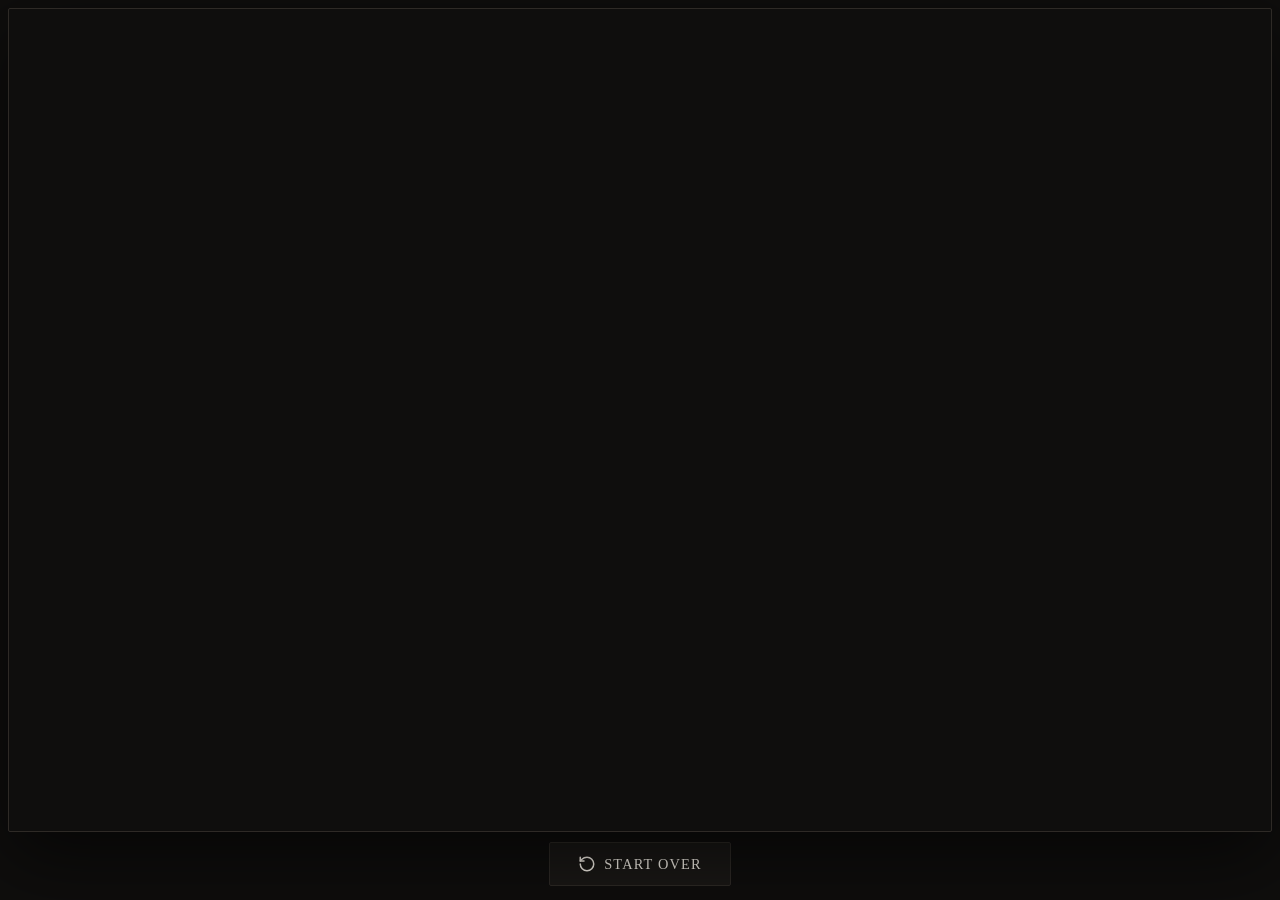
<file: index.html>
<!DOCTYPE html>
<html lang="en">
<head>
  <meta charset="UTF-8" />
  <meta name="viewport" content="width=device-width, initial-scale=1.0, maximum-scale=1.0, user-scalable=no" />
  <meta name="apple-mobile-web-app-capable" content="yes" />
  <title>Warhol — Reveal</title>
  <link rel="stylesheet" href="style.css" />
</head>
<body>
  <div class="app">
    <main class="stage" id="stage">
      <div class="frame">
        <div class="layer-stack" id="layerStack" aria-label="Scratchable painting"></div>
        <div class="timer-ring" id="timerRing" aria-hidden="true">
          <svg viewBox="0 0 36 36">
            <circle class="timer-track" cx="18" cy="18" r="15.5" />
            <circle class="timer-progress" id="timerProgress" cx="18" cy="18" r="15.5" />
          </svg>
        </div>
      </div>
    </main>

    <footer class="footer">
      <button class="reset-btn" id="resetBtn" type="button">
        <svg width="18" height="18" viewBox="0 0 24 24" fill="none" stroke="currentColor" stroke-width="2" stroke-linecap="round" stroke-linejoin="round" aria-hidden="true">
          <path d="M3 12a9 9 0 1 0 9-9 9.75 9.75 0 0 0-6.74 2.74L3 8" />
          <path d="M3 3v5h5" />
        </svg>
        Start Over
      </button>
    </footer>
  </div>

  <script src="js/storage.js"></script>
  <script src="app.js"></script>
</body>
</html>
</file>
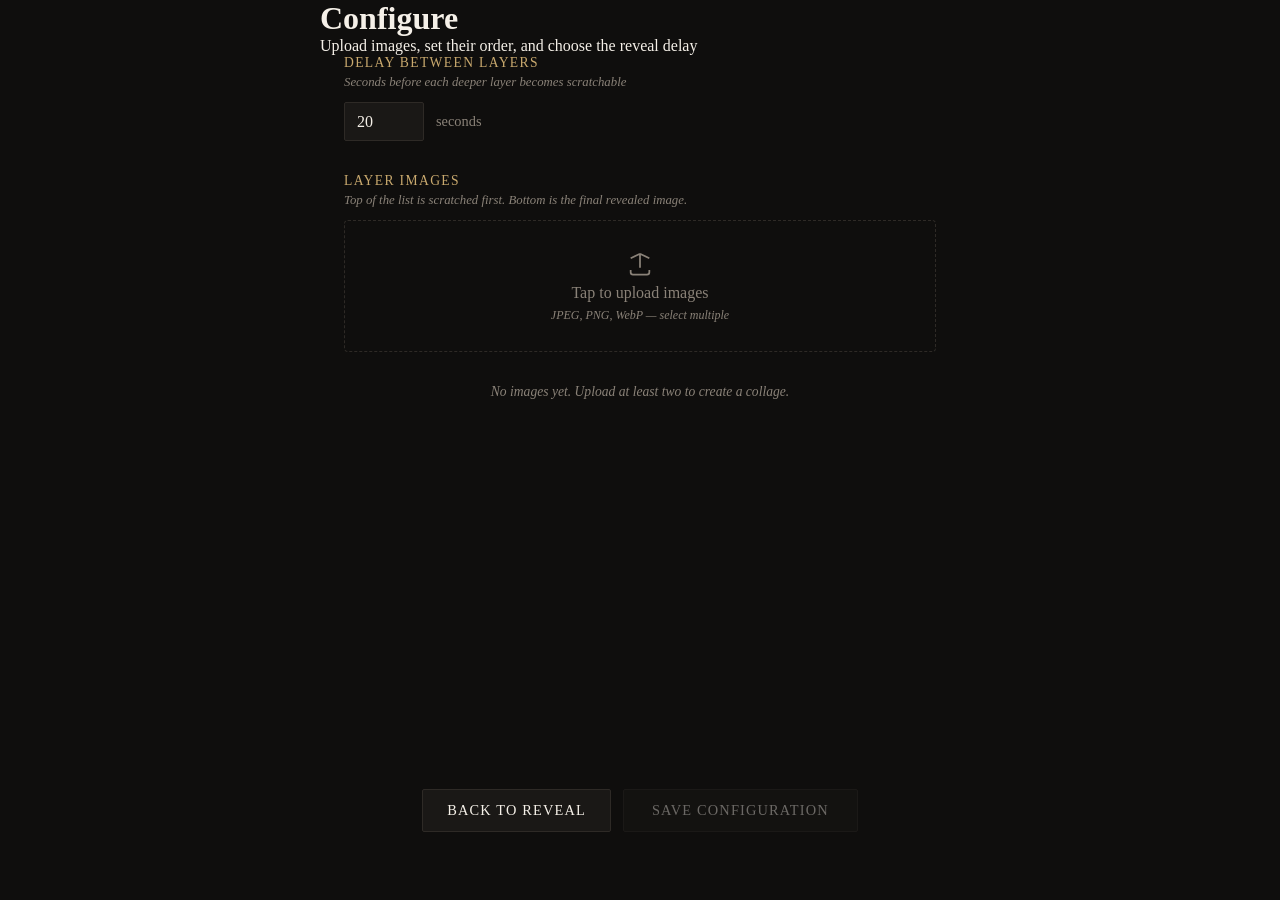
<file: config/index.html>
<!DOCTYPE html>
<html lang="en">
<head>
  <meta charset="UTF-8" />
  <meta name="viewport" content="width=device-width, initial-scale=1.0" />
  <title>Warhol — Configure</title>
  <link rel="stylesheet" href="../style.css" />
  <link rel="stylesheet" href="config.css" />
</head>
<body class="config-body">
  <div class="config-app">
    <header class="header">
      <h1>Configure</h1>
      <p class="subtitle">Upload images, set their order, and choose the reveal delay</p>
    </header>

    <main class="config-main">
      <section class="config-section">
        <label class="config-label" for="delayInput">Delay between layers</label>
        <p class="config-help">Seconds before each deeper layer becomes scratchable</p>
        <div class="delay-input-row">
          <input type="number" id="delayInput" class="config-input" min="1" max="300" value="20" />
          <span class="delay-unit">seconds</span>
        </div>
      </section>

      <section class="config-section">
        <label class="config-label">Layer images</label>
        <p class="config-help">Top of the list is scratched first. Bottom is the final revealed image.</p>

        <label class="upload-zone" id="uploadZone" for="fileInput">
          <svg width="28" height="28" viewBox="0 0 24 24" fill="none" stroke="currentColor" stroke-width="1.5" aria-hidden="true">
            <path d="M12 16V4m0 0 8 4m-8-4-8 4" />
            <path d="M4 18v2a2 2 0 0 0 2 2h12a2 2 0 0 0 2-2v-2" />
          </svg>
          <span>Tap to upload images</span>
          <span class="upload-hint">JPEG, PNG, WebP — select multiple</span>
        </label>
        <input type="file" id="fileInput" accept="image/*" multiple hidden />

        <ul class="layer-list" id="layerList"></ul>
        <p class="config-empty" id="emptyState">No images yet. Upload at least two to create a collage.</p>
      </section>
    </main>

    <footer class="config-footer">
      <a href="../" class="btn-secondary">Back to Reveal</a>
      <button class="reset-btn" id="saveBtn" type="button" disabled>Save Configuration</button>
    </footer>

    <p class="config-status" id="statusMsg" role="status"></p>
  </div>

  <script src="../js/storage.js"></script>
  <script src="config.js"></script>
</body>
</html>
</file>
<file: style.css>
*,
*::before,
*::after {
  box-sizing: border-box;
  margin: 0;
  padding: 0;
}

:root {
  --bg: #0f0e0d;
  --surface: #1a1816;
  --border: #2e2a26;
  --text: #f5f0e8;
  --muted: #8a8278;
  --accent: #c9a96e;
  --accent-dim: rgba(201, 169, 110, 0.15);
  --frame-shadow: 0 24px 80px rgba(0, 0, 0, 0.6);
}

html,
body {
  height: 100%;
  overflow: hidden;
  touch-action: none;
  -webkit-tap-highlight-color: transparent;
  user-select: none;
}

body {
  font-family: "Georgia", "Times New Roman", serif;
  background: var(--bg);
  color: var(--text);
}

.app {
  display: flex;
  flex-direction: column;
  height: 100dvh;
  width: 100%;
  padding: 0.5rem 0.5rem 0;
}

.stage {
  flex: 1;
  display: flex;
  min-height: 0;
}

.frame {
  position: relative;
  flex: 1;
  width: 100%;
  min-height: 0;
  border-radius: 2px;
  box-shadow: var(--frame-shadow);
  overflow: hidden;
  border: 1px solid var(--border);
}

.layer-stack {
  position: relative;
  width: 100%;
  height: 100%;
}

.layer {
  position: absolute;
  inset: 0;
  width: 100%;
  height: 100%;
  touch-action: none;
  cursor: crosshair;
}

.layer-stack {
  cursor: crosshair;
}

.timer-ring {
  position: absolute;
  top: 0.75rem;
  right: 0.75rem;
  width: 2.25rem;
  height: 2.25rem;
  opacity: 0;
  transition: opacity 0.4s ease;
  pointer-events: none;
}

.timer-ring.visible {
  opacity: 1;
}

.timer-ring svg {
  width: 100%;
  height: 100%;
  transform: rotate(-90deg);
}

.timer-track {
  fill: none;
  stroke: rgba(255, 255, 255, 0.12);
  stroke-width: 2;
}

.timer-progress {
  fill: none;
  stroke: var(--accent);
  stroke-width: 2;
  stroke-linecap: round;
  stroke-dasharray: 97.4;
  stroke-dashoffset: 0;
  transition: stroke-dashoffset 0.1s linear;
}

.footer {
  flex-shrink: 0;
  padding: 0.65rem 0 0.85rem;
  display: flex;
  justify-content: center;
}

.btn-secondary {
  display: inline-flex;
  align-items: center;
  padding: 0.75rem 1.5rem;
  font-family: inherit;
  font-size: 0.9rem;
  letter-spacing: 0.08em;
  text-transform: uppercase;
  text-decoration: none;
  color: var(--text);
  background: var(--surface);
  border: 1px solid var(--border);
  border-radius: 2px;
  transition: background 0.2s, border-color 0.2s;
}

.btn-secondary:hover {
  background: var(--accent-dim);
  border-color: var(--accent);
}

.reset-btn {
  display: inline-flex;
  align-items: center;
  gap: 0.5rem;
  padding: 0.75rem 1.75rem;
  font-family: inherit;
  font-size: 0.9rem;
  letter-spacing: 0.08em;
  text-transform: uppercase;
  color: var(--text);
  background: var(--surface);
  border: 1px solid var(--border);
  border-radius: 2px;
  cursor: pointer;
  transition: background 0.2s, border-color 0.2s, transform 0.15s;
}

.reset-btn:hover {
  background: var(--accent-dim);
  border-color: var(--accent);
}

.reset-btn:active {
  transform: scale(0.97);
}

.reset-btn:focus-visible {
  outline: 2px solid var(--accent);
  outline-offset: 3px;
}

@media (max-height: 500px) {
  .app {
    padding: 0.35rem 0.35rem 0;
  }

  .footer {
    padding: 0.4rem 0 0.5rem;
  }

  .reset-btn {
    padding: 0.55rem 1.25rem;
    font-size: 0.8rem;
  }
}
</file>
<file: config/config.css>
.config-body {
  overflow: auto;
  touch-action: auto;
  user-select: auto;
}

.config-app {
  display: flex;
  flex-direction: column;
  min-height: 100dvh;
  max-width: 640px;
  margin: 0 auto;
  padding-bottom: 2rem;
}

.config-main {
  flex: 1;
  padding: 0 1.5rem;
}

.config-section {
  margin-bottom: 2rem;
}

.config-label {
  display: block;
  font-size: 0.85rem;
  letter-spacing: 0.1em;
  text-transform: uppercase;
  color: var(--accent);
  margin-bottom: 0.25rem;
}

.config-help {
  font-size: 0.8rem;
  font-style: italic;
  color: var(--muted);
  margin-bottom: 0.75rem;
}

.delay-input-row {
  display: flex;
  align-items: center;
  gap: 0.75rem;
}

.config-input {
  width: 5rem;
  padding: 0.6rem 0.75rem;
  font-family: inherit;
  font-size: 1rem;
  color: var(--text);
  background: var(--surface);
  border: 1px solid var(--border);
  border-radius: 2px;
}

.config-input:focus {
  outline: 2px solid var(--accent);
  outline-offset: 2px;
}

.delay-unit {
  font-size: 0.9rem;
  color: var(--muted);
}

.upload-zone {
  display: flex;
  flex-direction: column;
  align-items: center;
  gap: 0.4rem;
  padding: 1.75rem 1rem;
  border: 1px dashed var(--border);
  border-radius: 4px;
  color: var(--muted);
  cursor: pointer;
  transition: border-color 0.2s, background 0.2s;
  text-align: center;
}

.upload-zone:hover,
.upload-zone.dragover {
  border-color: var(--accent);
  background: var(--accent-dim);
  color: var(--text);
}

.upload-hint {
  font-size: 0.75rem;
  font-style: italic;
}

.layer-list {
  list-style: none;
  margin-top: 1rem;
  display: flex;
  flex-direction: column;
  gap: 0.5rem;
}

.layer-list:not(:empty) + .config-empty {
  display: none;
}

.layer-item {
  display: flex;
  align-items: center;
  gap: 0.75rem;
  padding: 0.5rem;
  background: var(--surface);
  border: 1px solid var(--border);
  border-radius: 4px;
  cursor: grab;
  transition: border-color 0.15s, opacity 0.15s;
}

.layer-item:active {
  cursor: grabbing;
}

.layer-item.dragging {
  opacity: 0.4;
}

.layer-item.drag-over {
  border-color: var(--accent);
}

.layer-thumb {
  width: 48px;
  height: 48px;
  object-fit: cover;
  border-radius: 2px;
  flex-shrink: 0;
}

.layer-info {
  flex: 1;
  min-width: 0;
}

.layer-name {
  font-size: 0.85rem;
  white-space: nowrap;
  overflow: hidden;
  text-overflow: ellipsis;
}

.layer-position {
  font-size: 0.7rem;
  color: var(--muted);
  font-style: italic;
  margin-top: 0.15rem;
}

.layer-controls {
  display: flex;
  gap: 0.25rem;
  flex-shrink: 0;
}

.layer-btn {
  display: flex;
  align-items: center;
  justify-content: center;
  width: 2rem;
  height: 2rem;
  padding: 0;
  font-family: inherit;
  font-size: 1rem;
  color: var(--muted);
  background: transparent;
  border: 1px solid transparent;
  border-radius: 2px;
  cursor: pointer;
  transition: color 0.15s, border-color 0.15s;
}

.layer-btn:hover {
  color: var(--text);
  border-color: var(--border);
}

.layer-btn.remove:hover {
  color: #e07070;
  border-color: #e07070;
}

.layer-btn:disabled {
  opacity: 0.3;
  cursor: default;
}

.drag-handle {
  color: var(--muted);
  font-size: 1.1rem;
  line-height: 1;
  padding: 0 0.15rem;
  cursor: grab;
}

.config-empty {
  margin-top: 1rem;
  font-size: 0.85rem;
  font-style: italic;
  color: var(--muted);
  text-align: center;
}

.config-footer {
  display: flex;
  justify-content: center;
  gap: 0.75rem;
  padding: 1rem 1.5rem;
  flex-wrap: wrap;
}

.btn-secondary {
  display: inline-flex;
  align-items: center;
  padding: 0.75rem 1.5rem;
  font-family: inherit;
  font-size: 0.9rem;
  letter-spacing: 0.08em;
  text-transform: uppercase;
  text-decoration: none;
  color: var(--text);
  background: var(--surface);
  border: 1px solid var(--border);
  border-radius: 2px;
  transition: background 0.2s, border-color 0.2s;
}

.btn-secondary:hover {
  background: var(--accent-dim);
  border-color: var(--accent);
}

.config-status {
  text-align: center;
  font-size: 0.85rem;
  color: var(--accent);
  min-height: 1.25rem;
  padding: 0 1.5rem;
}

.config-status.error {
  color: #e07070;
}

#saveBtn:disabled {
  opacity: 0.4;
  cursor: default;
}

#saveBtn:disabled:hover {
  background: var(--surface);
  border-color: var(--border);
}
</file>
